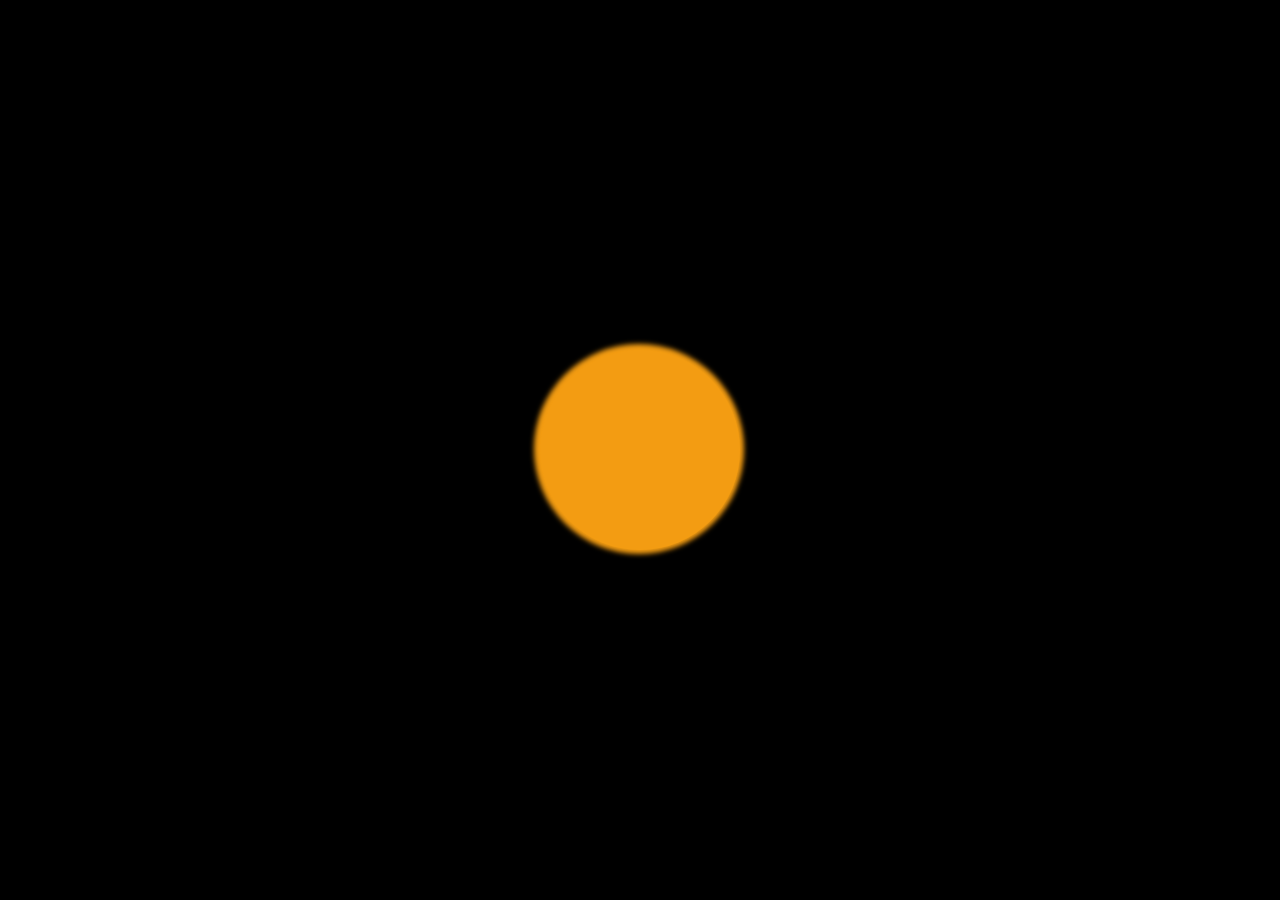
<file: CSS3Variables&Animations/ballsHalo/index.html>
<!DOCTYPE html>
<html lang="en">
<head>
    <meta charset="UTF-8">
    <meta name="viewport" content="width=device-width, initial-scale=1.0">
    <title>Document</title>
    <link rel="stylesheet" href="style.css">
</head>
<body>
    <div class="ballsHalo"></div>
    
</body>
</html>
</file>
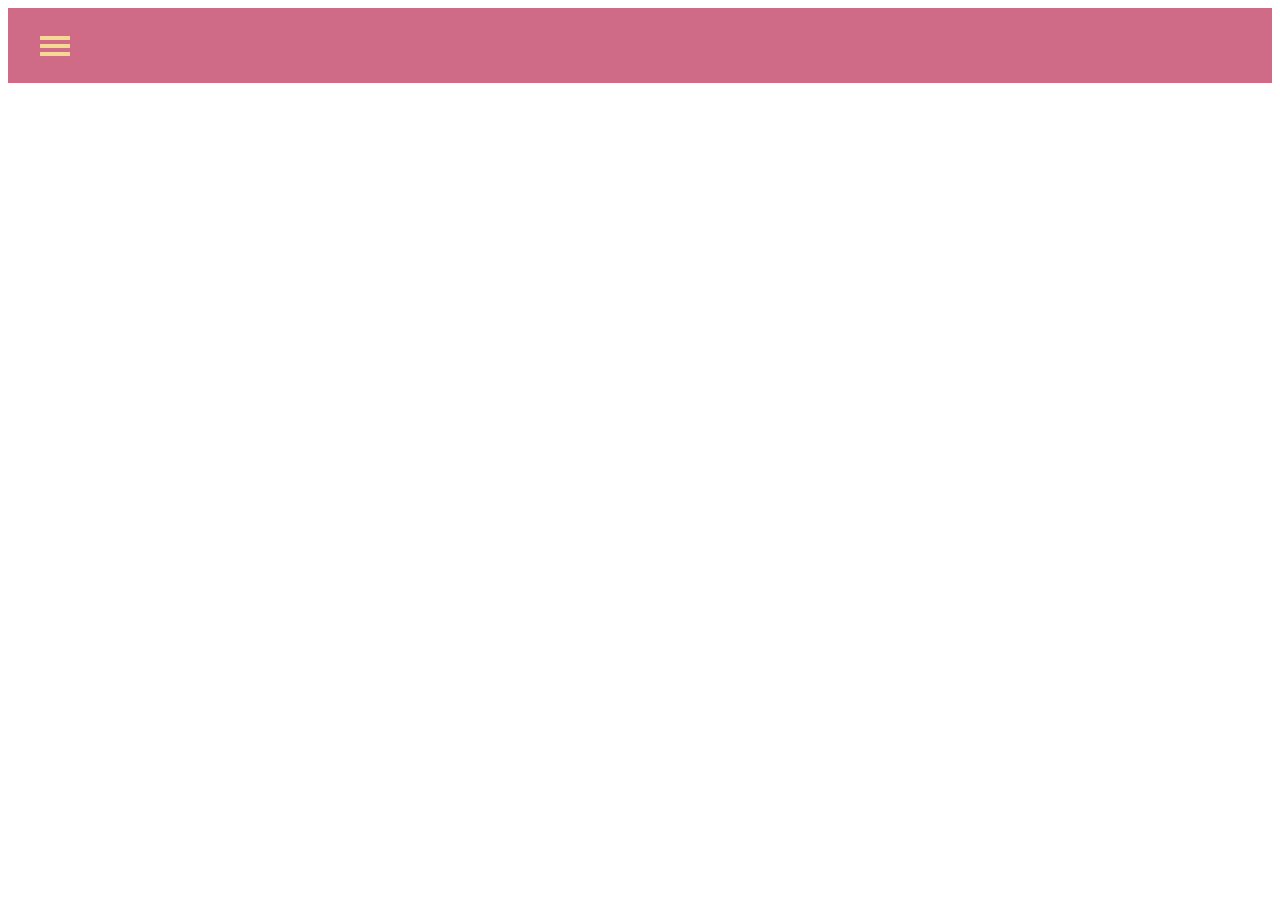
<file: CSS3Variables&Animations/classicHamburger/index.html>
<!DOCTYPE html>
<html lang="en">
<head>
    <meta charset="UTF-8">
    <meta name="viewport" content="width=device-width, initial-scale=1.0">
    <title>Document</title>
    <link rel="stylesheet" href="style.css">
</head>
<body>

    <div id="nav-bar">
        <div id="button-container">
            <div id="hamburger" onclick="addMenu()">
                <div id="line-1" class="line"></div>
                <div id="line-2" class="line"></div>
                <div id="line-3" class="line"></div>
            </div>
        </div>
    </div>


    <script src="https://code.jquery.com/jquery-3.3.1.js" crossorigin="anonymous"></script>
    <script src="main.js"></script>
    
</body>
</html>
</file>
<file: CSS3Variables&Animations/ballsHalo/style.css>
:root {
    --glow-color: #F39C12;
}


@keyframes halo-glowing {
    from {
        box-shadow: -1px -1px 5px 5px var(--glow-color);
    }
    to {
        box-shadow: -10px -10px 30px 30px var(--glow-color);
    }
} 


body {
    display: grid;
    background-color: #000000;
    margin: 0;
    height: 100vh;
}


.ballsHalo {
    display: grid;
    justify-self: center;
    align-self: center;
    background-color: var(--glow-color);
    width: 200px;
    height: 200px;
    border-radius: 50%;
    animation-name: halo-glowing;
    animation-duration: 2s;
    animation-iteration-count: infinite;
    animation-direction: alternate;
    animation-timing-function: linear; 
}


.ballsHalo:hover {
    box-shadow: -10px -10px 30px 30px var(--glow-color);
}

.ballsHalo {
    box-shadow: -1px -1px 5px 5px var(--glow-color);
    transition: box-shadow 2s;
    transition-timing-function: linear;
}
</file>
<file: CSS3Variables&Animations/classicHamburger/style.css>
@keyframes fade-menu {
    from {
        width: 0
    }
    to {
        width: 200px;
    }
}




@keyframes make-x-1 {
    from{
        transform: rotate(0deg);
        margin-left: 0;
    }
    to {
        transform: rotate(-45deg);
        margin-left: 4px;
    }
}


@keyframes make-x-2 {
    from{
        transform: rotate(0deg);
        margin-left: 0;
        margin-top: 0;
    }
    to {
        transform: rotate(45deg);
        margin-left: 3px;
        margin-top: -6px;
    }
}






:root {
    --secondary-color: #F7D794;
}


#nav-bar {
    display: grid;
    height: 75px;
    width: 100%;
    background-color: #CF6A87;
}


.line {
    background-color: var(--secondary-color);
    height: 4px;
    width:30px;
    margin: 2px;
}


#hamburger {
    display: grid;
    align-self: center;
    
}


#button-container {
    margin-left: 30px;
    display: grid;
    align-self: center;
}


#menu-container {
    background-color: var(--secondary-color);
    height: 500px;
    width: 200px;


    animation-name: fade-menu;
    animation-duration: 2s;
    animation-direction: alternate;


    display: grid;
    grid-template-rows: repeat(3, 1fr);
    grid-gap: 20px;
    overflow: hidden;
}


/* #menu {
    display: grid;
    grid-template-rows: repeat(3, 1fr);
    grid-gap: 50px;
} */


.menu-item{
    margin-left: 10px;
}


.line-x {
    background-color: var(--secondary-color);
    height: 4px;
    width:30px;
    margin: 2px;
}


#line-x-1 {
    transform: rotate(-45deg);
    margin-left: 4px;


    animation-name: make-x-1;
    animation-duration: 1s;
}


#line-x-2 {
    transform: rotate(45deg);
    margin-left: 3px;
    margin-top: -6px;


    animation-name: make-x-2;
    animation-duration: 1s;
}
</file>
